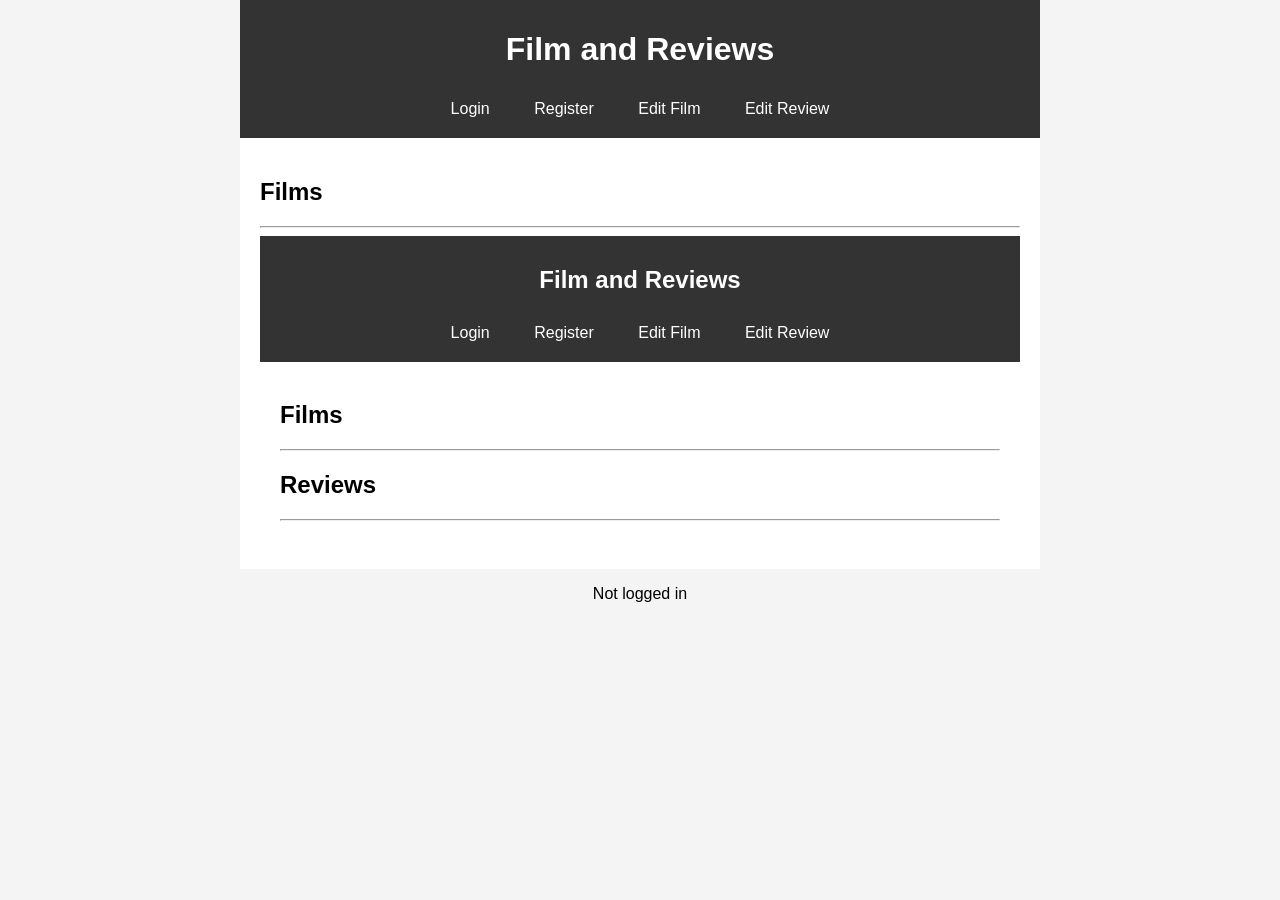
<file: movie-Cleint/index.html>
<!DOCTYPE html>
<html lang="en">
<head>
    <meta charset="UTF-8">
    <meta name="viewport" content="width=device-width, initial-scale=1.0">
    <title>Film and Reviews</title>
    <link rel="stylesheet" href="style.css">
</head>
<body>
    <header>
        <h1>Film and Reviews</h1>
        <nav>
            <a href="login.html" id="login-linku">Login</a>
            <a href="register.html">Register</a>
            <a href="EditFilm.html">Edit Film</a>
            <a href="review.html">Edit Review</a>
        </nav>
    </header>

    <main>
        <section id="films-section">
            <h2>Films</h2>
            <hr>
            <div id="films"></div>
        </section>

        <section id="reviews-section"><!DOCTYPE html>
            <html lang="en">
            
            <head>
                <meta charset="UTF-8">
                <meta name="viewport" content="width=device-width, initial-scale=1.0">
                <title>Film and Reviews</title>
                <link rel="stylesheet" href="style.css">
            </head>
            
            <body>
                <header>
                    <h1>Film and Reviews</h1>
                    <nav>
                        <a href="login.html" id="login-linku">Login</a>
                        <a href="register.html">Register</a>
                        <a href="EditFilm.html">Edit Film</a>
                        <a href="review.html">Edit Review</a>
                    </nav>
                </header>
            
                <main>
                    <div class="container">
                        <section id="films-section">
                            <h2>Films</h2>
                            <hr>
                            <div id="films"></div>
                        </section>
            
                        <section id="reviews-section">
                            <h2>Reviews</h2>
                            <hr>
                            <div id="reviews"></div>
                        </section>
                    </div>
                </main>
            
                <script src="scripts/main.js"></script>
                <script src="scripts/index.js"></script>
            
            </body>
            
            </html>
            
            <h2>Reviews</h2>
            <hr>
            <div id="reviews"></div>
        </section>
    </main>

    <script src="scripts/main.js"></script>
    <script src="scripts/index.js"></script>
    
    
</body>
</html>
</file>
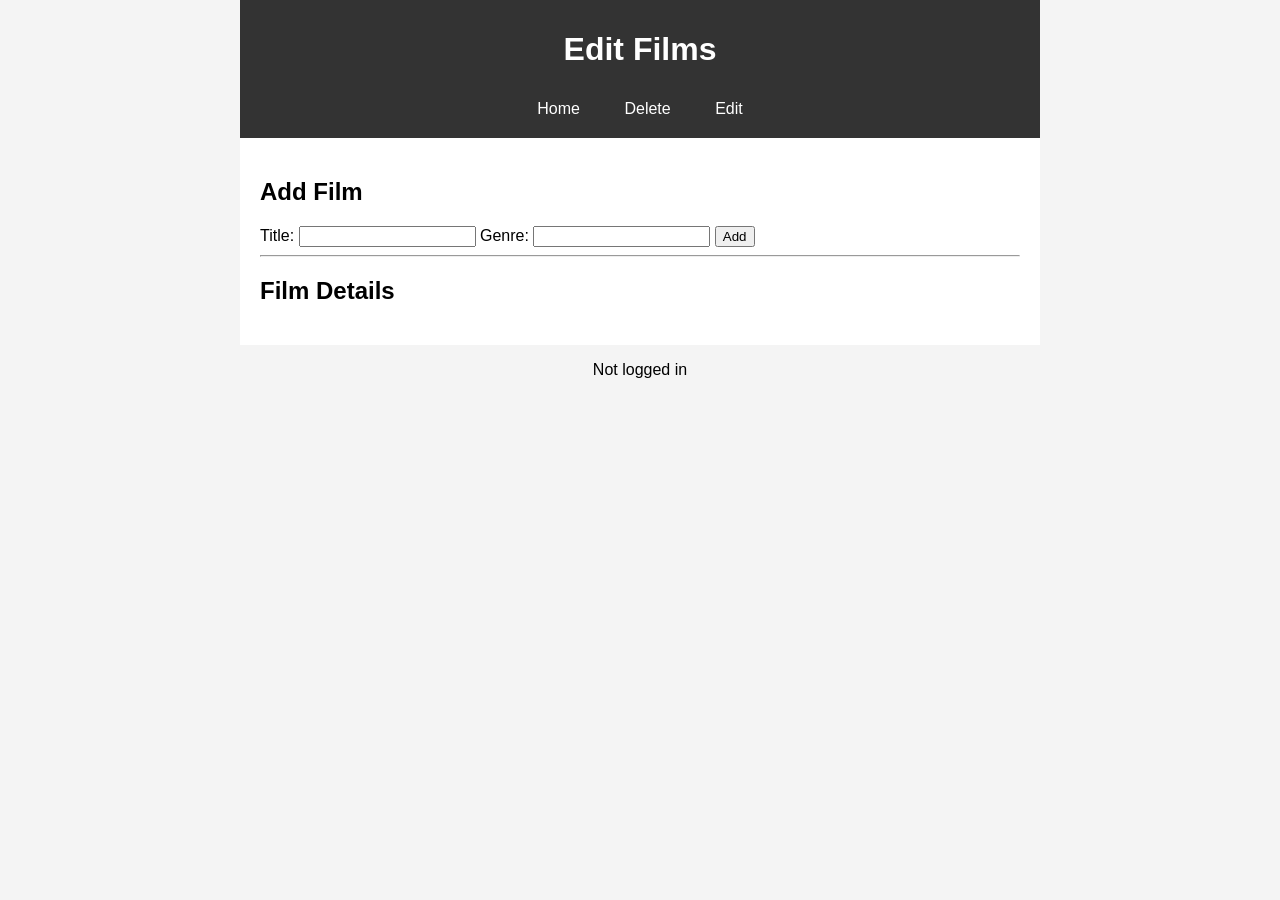
<file: movie-Cleint/AddFilm.html>
<!DOCTYPE html>
<html lang="en">

<head>
    <meta charset="UTF-8">
    <meta name="viewport" content="width=device-width, initial-scale=1.0">
    <link rel="stylesheet" href="style.css">
    <title>Add Film</title>
</head>

<body>
    <header>
        <h1>Edit Films</h1>

        <nav>
            <a href="index.html" id="login-link">Home</a>
            <a href="DeleteFilm.html" id="Delete-link">Delete</a>
            <a href="UpdateFilm.html" id="UpdateFilm">Edit</a>
        </nav>
    </header>

    <main>
        <div class="container">
            <section id="addFilmSection">
                <h2>Add Film</h2>

                <form action="" id="add-Film">
                    <label for="title">Title:</label>
                    <input type="text" name="title" id="title" required>

                    <label for="Genre">Genre:</label>
                    <input type="text" name="Genre" id="Genre" required>

                    <input type="submit" value="Add">
                </form>
            </section>

            <hr>

            <section id="filmDetailsSection">
                <h2>Film Details</h2>
                <div id="film"></div>
            </section>
        </div>
    </main>

    <script src="scripts/main.js"></script>
    <script src="scripts/addfilm.js"></script>
</body>

</html>
</file>
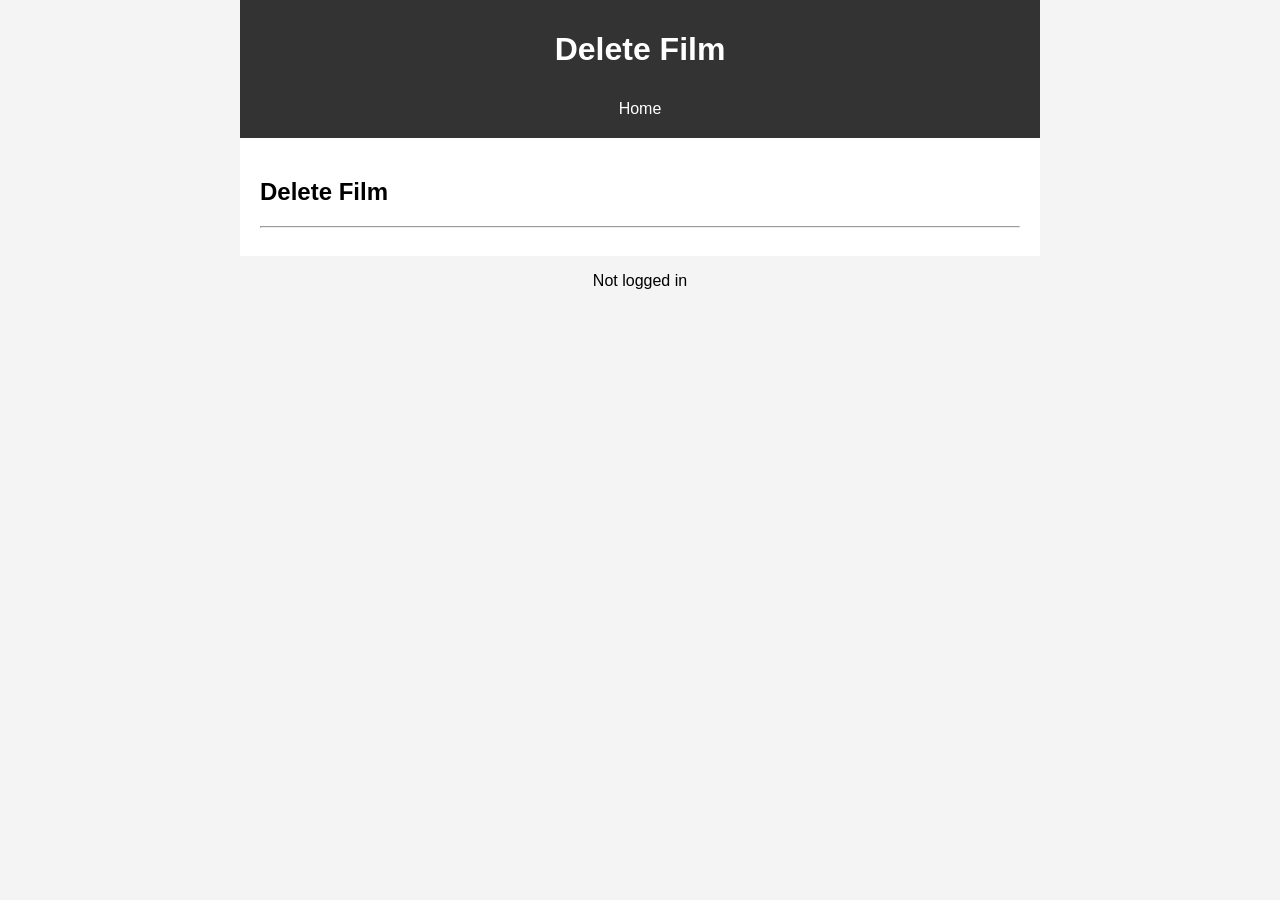
<file: movie-Cleint/DeleteFilm.html>
<!DOCTYPE html>
<html lang="en">

<head>
    <meta charset="UTF-8">
    <meta name="viewport" content="width=device-width, initial-scale=1.0">
    <link rel="stylesheet" href="style.css">
    <title>Delete Film</title>
</head>

<body>
    <header>
        <h1>Delete Film</h1>
        <nav>
            <a href="index.html" id="home-link">Home</a>
        </nav>
    </header>

    <main>
        <div class="container">
            <section id="deleteFilmSection">
                <h2>Delete Film</h2>
                <hr>
                <div id="film"></div>
            </section>
        </div>
    </main>

    <script src="scripts/main.js"></script>
    <script src="scripts/deletefilm.js"></script>
</body>

</html>
</file>
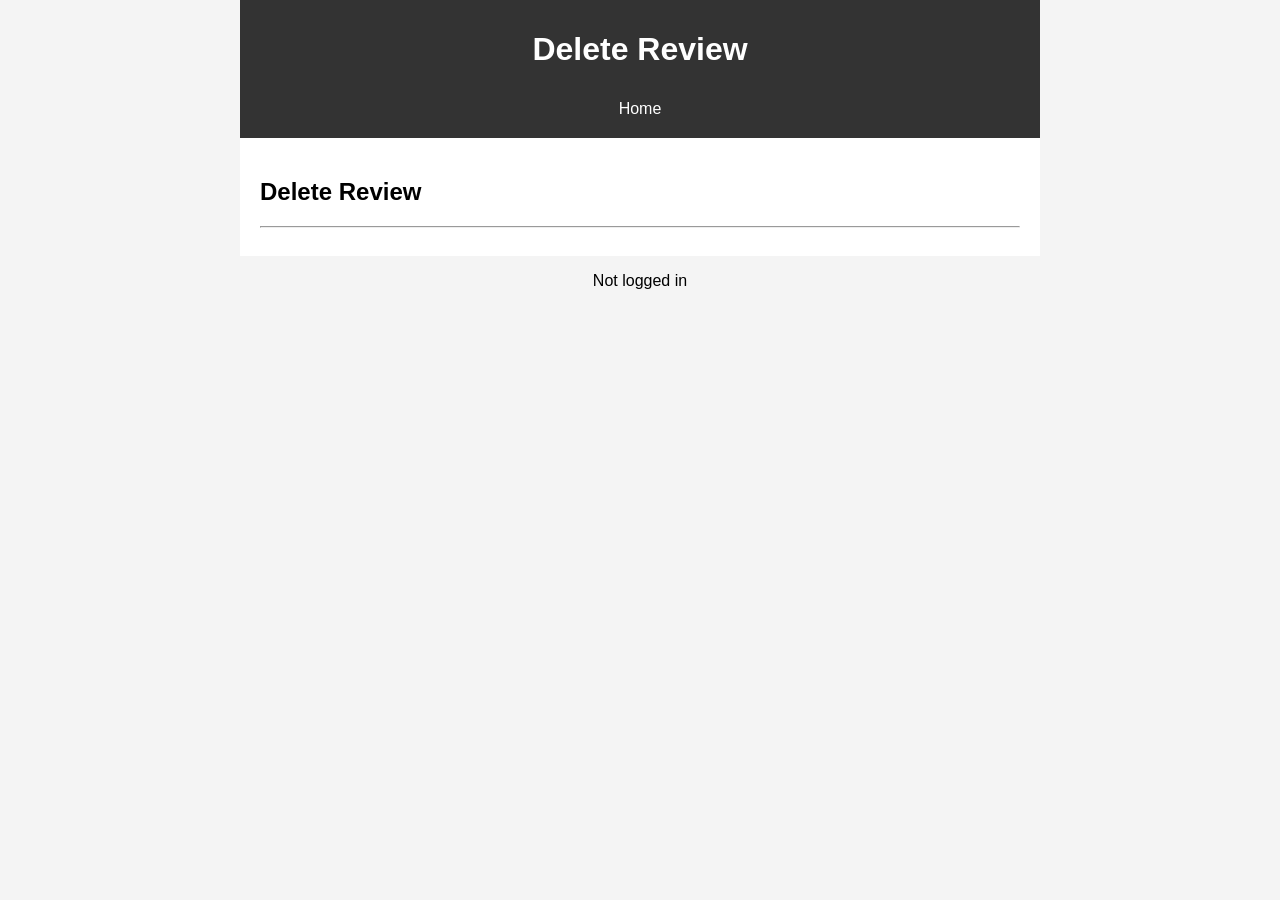
<file: movie-Cleint/DeleteReview.html>
<!DOCTYPE html>
<html lang="en">

<head>
    <meta charset="UTF-8">
    <meta name="viewport" content="width=device-width, initial-scale=1.0">
    <link rel="stylesheet" href="style.css">
    <title>Delete Review</title>
</head>

<body>
    <header>
        <h1>Delete Review</h1>
        <nav>
            <a href="index.html" id="home-link">Home</a>
        </nav>
    </header>

    <main>
        <div class="container">
            <section id="deleteReviewSection">
                <h2>Delete Review</h2>
                <hr>
                <div id="rreview"></div>
                <form id="delete-Review">
                    <!-- Add your form content here -->
                </form>
                <div id="review"></div>
            </section>
        </div>
    </main>

    <script src="scripts/main.js"></script>
    <script src="scripts/deletereview.js"></script>
</body>

</html>
</file>
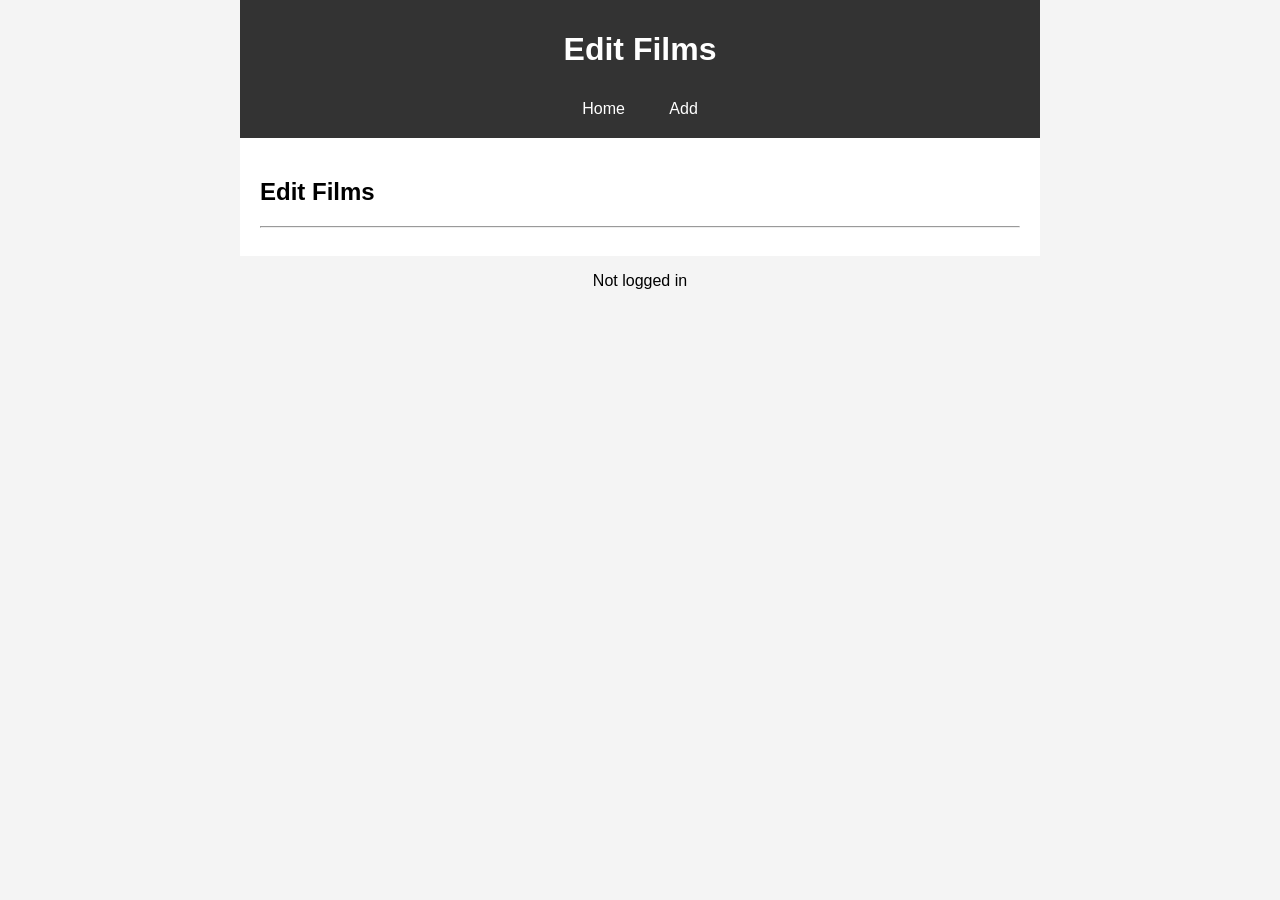
<file: movie-Cleint/EditFilm.html>
<!DOCTYPE html>
<html lang="en">

<head>
    <meta charset="UTF-8">
    <meta name="viewport" content="width=device-width, initial-scale=1.0">
    <title>Edit Film</title>
    <link rel="stylesheet" href="style.css">
</head>

<body>
    <header>
        <h1>Edit Films</h1>
        <nav>
            <a href="index.html" id="home-link">Home</a>
            <a href="AddFilm.html" id="add-film-link">Add</a>
        </nav>
    </header>

    <main>
        <div class="container">
            <section id="editFilmSection">
                <h2>Edit Films</h2>
                <hr>
                <div id="films"></div>
            </section>
        </div>
    </main>

    <script src="scripts/main.js"></script>
    <script src="scripts/editfilm.js"></script>
</body>

</html>
</file>
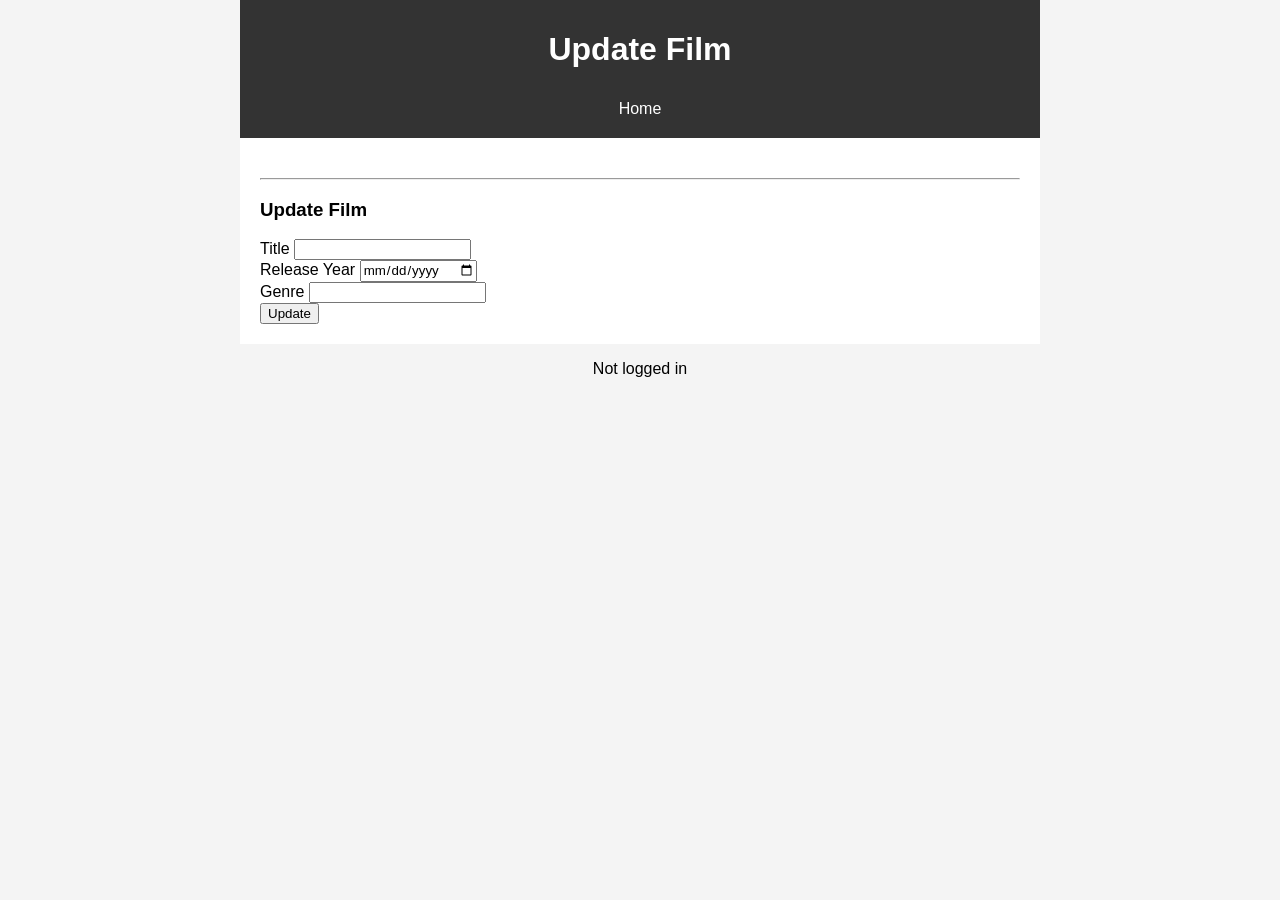
<file: movie-Cleint/EditThisFilm.html>
<!DOCTYPE html>
<html lang="en">

<head>
    <meta charset="UTF-8">
    <meta name="viewport" content="width=device-width, initial-scale=1.0">
    <link rel="stylesheet" href="style.css">
    <title>Update Film</title>
</head>

<body>
    <header>
        <h1>Update Film</h1>
        <nav>
            <a href="index.html" id="home-link">Home</a>
        </nav>
    </header>

    <main>
        <div class="container">
            <section id="updateFilmSection">
                <h2></h2>
                <hr>
                <div id="film"></div>

                <!-- Update form -->
                <form id="update-Film">
                    <h3>Update Film</h3>

                    <label for="title">Title</label>
                    <input type="text" id="title" name="title" required><br>

                    <label for="releaseYear">Release Year</label>
                    <input type="date" id="releaseYear" name="releaseYear" required><br>

                    <label for="genre">Genre</label>
                    <input type="text" id="genre" name="genre" required><br>

                    <input type="submit" value="Update">
                </form>
            </section>
        </div>
    </main>

    <script src="scripts/main.js"></script>
    <script src="scripts/editthisfilm.js"></script>
</body>

</html>
</file>
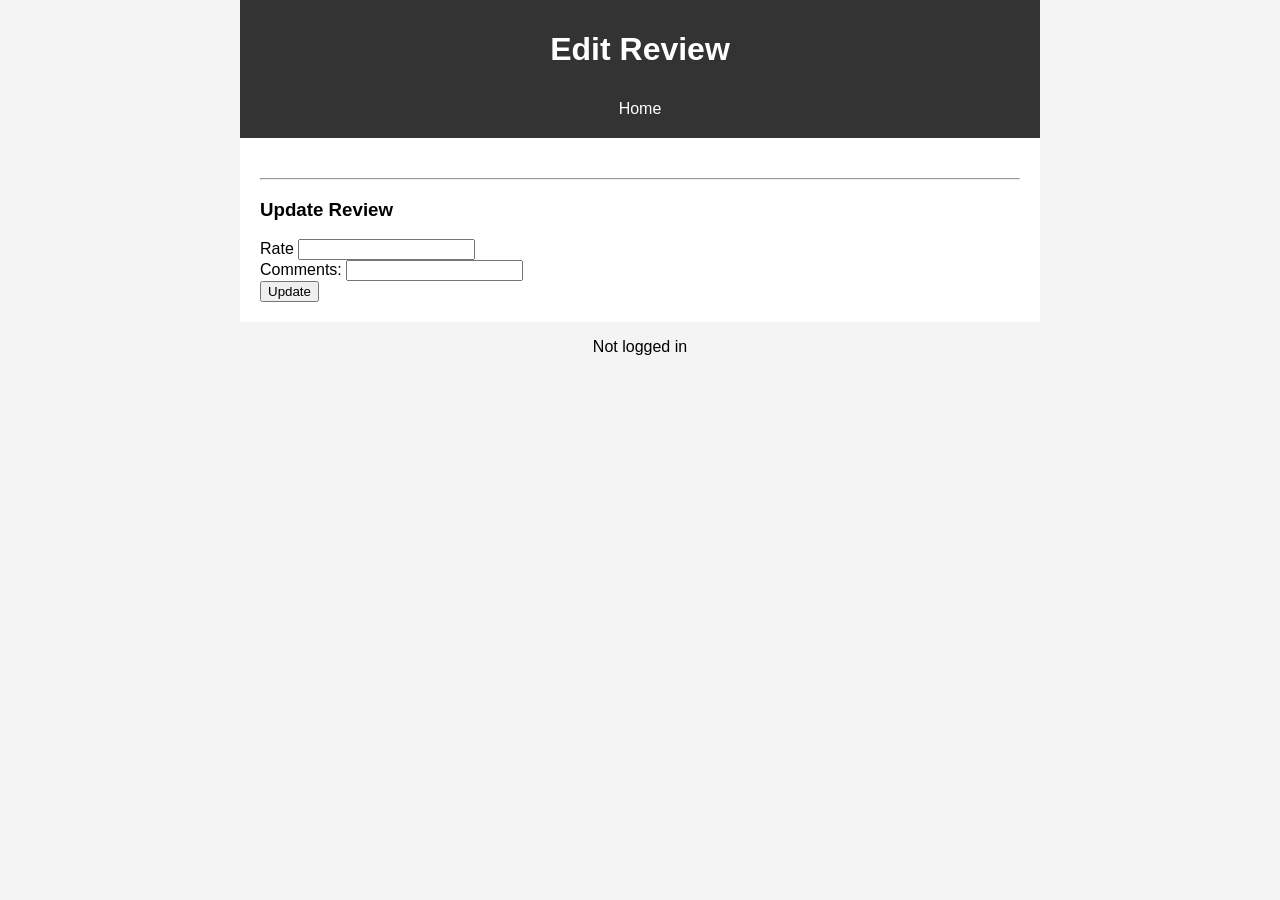
<file: movie-Cleint/EditThisReview.html>
<!DOCTYPE html>
<html lang="en">

<head>
    <meta charset="UTF-8">
    <meta name="viewport" content="width=device-width, initial-scale=1.0">
    <link rel="stylesheet" href="style.css">
    <title>Update Review</title>
</head>

<body>
    <header>
        <h1>Edit Review</h1>
        <nav>
            <a href="index.html">Home</a>
        </nav>
    </header>

    <main>
        <div class="container">
            <section id="updateReviewSection">
                <h2></h2>
                <hr>
                <div id="review"></div>

                <!-- Update form -->
                <form id="update-Review">
                    <h3>Update Review</h3>

                    <label for="rate">Rate</label>
                    <input type="number" id="rate" name="rate" required><br>

                    <label for="comments">Comments:</label>
                    <input type="text" id="comments" name="comments" required><br>

                    <input type="submit" value="Update">
                </form>
            </section>
        </div>
    </main>

    <script src="scripts/main.js"></script>
    <script src="scripts/editthisreview.js"></script>
</body>

</html>
</file>
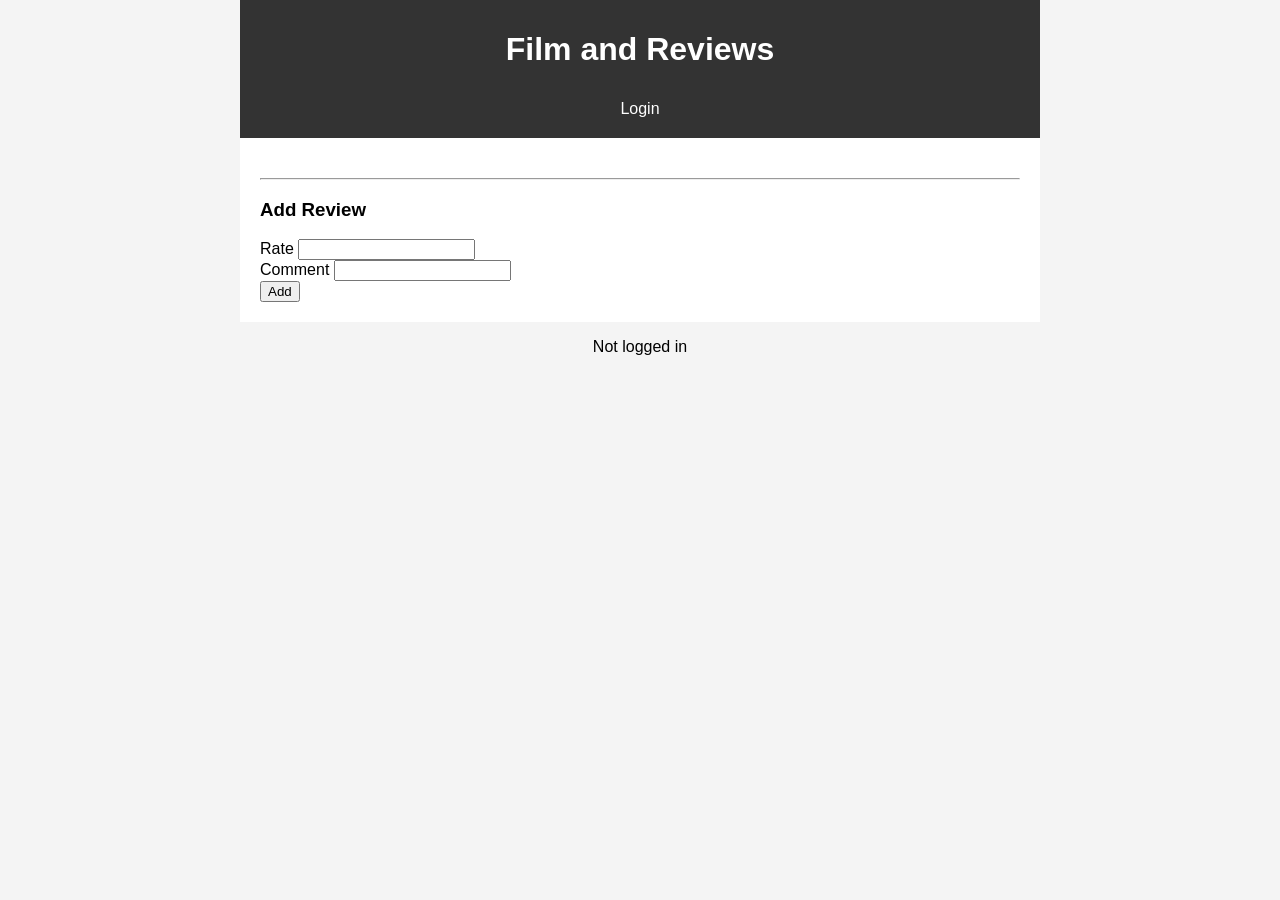
<file: movie-Cleint/film.html>
<!DOCTYPE html>
<html lang="en">

<head>
    <meta charset="UTF-8">
    <meta name="viewport" content="width=device-width, initial-scale=1.0">
    <title>Film and Reviews</title>
    <link rel="stylesheet" href="style.css">
</head>

<body>
    <header>
        <h1>Film and Reviews</h1>
        <nav>
            <a href="index.html" id="login-link">Login</a>
        </nav>
    </header>

    <main>
        <div class="container">
            <section id="addReviewSection">
                <h2></h2>
                <hr>
                <div id="film"></div>

                <form action="" id="add-Review">
                    <h3>Add Review</h3>

                    <label for="rate">Rate</label>
                    <input type="number" name="rate" id="rate" required><br>

                    <label for="comments">Comment</label>
                    <input type="text" name="comments" id="comments" required><br>

                    <input type="submit" value="Add">
                </form>
            </section>
        </div>
    </main>

    <script src="scripts/main.js"></script>
    <script src="scripts/film.js"></script>

</body>

</html>
</file>
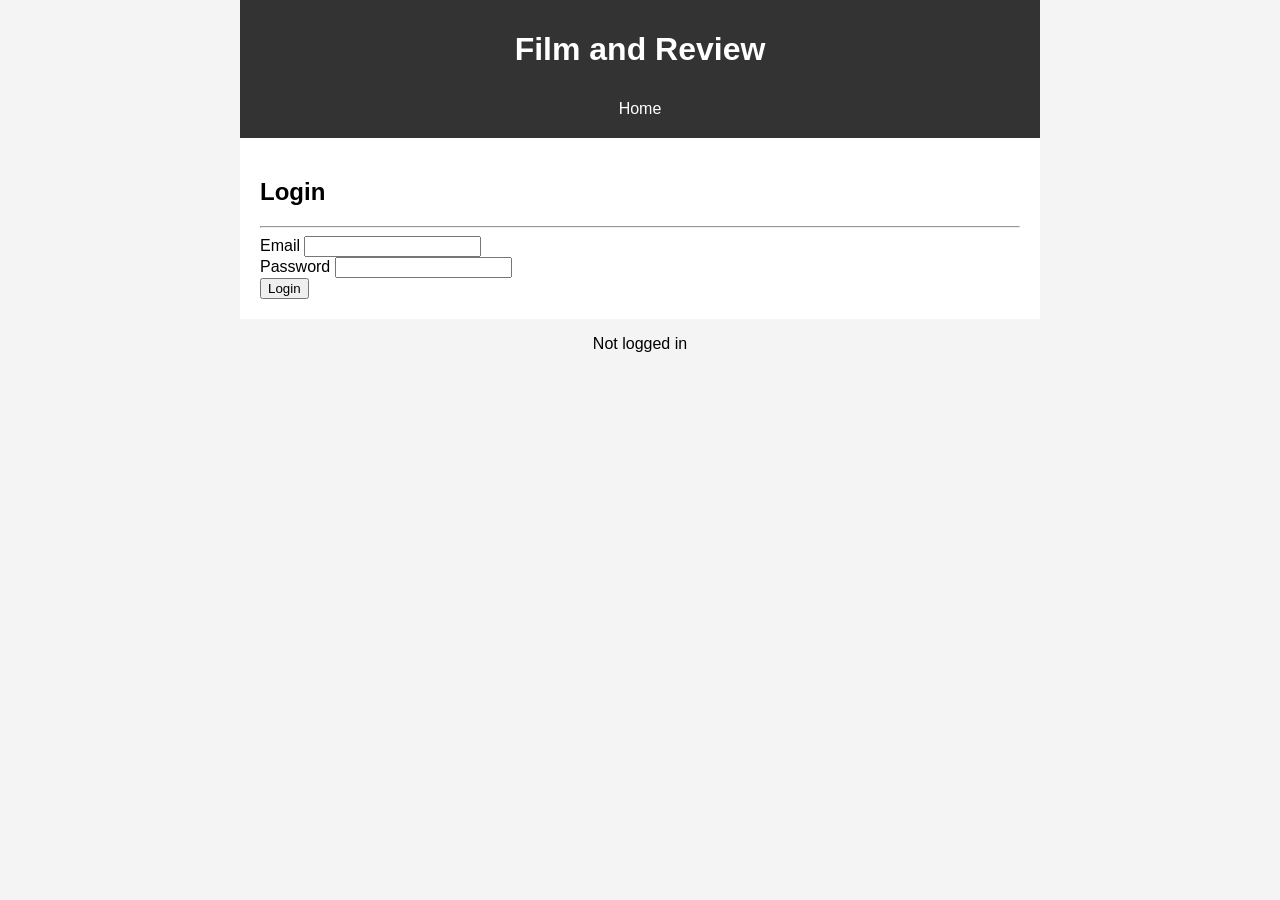
<file: movie-Cleint/login.html>
<!DOCTYPE html>
<html lang="en">

<head>
    <meta charset="UTF-8">
    <meta name="viewport" content="width=device-width, initial-scale=1.0">
    <title>Film and Review - Login</title>
    <link rel="stylesheet" href="style.css">
</head>

<body>
    <header>
        <h1>Film and Review</h1>
        <nav>
            <a href="index.html">Home</a>
        </nav>
    </header>

    <main>
        <div class="container">
            <section id="login-section">
                <h2>Login</h2>
                <p id="error"></p>
                <hr>
                <form action="" id="login-form">
                    <label for="email">Email</label>
                    <input type="email" name="email" id="email"> <br>

                    <label for="password">Password</label>
                    <input type="password" name="password" id="password"> <br>

                    <input type="submit" value="Login">
                </form>
            </section>
        </div>
    </main>

    <script src="scripts/main.js"></script>
    <script src="scripts/login.js"></script>
</body>

</html>
</file>
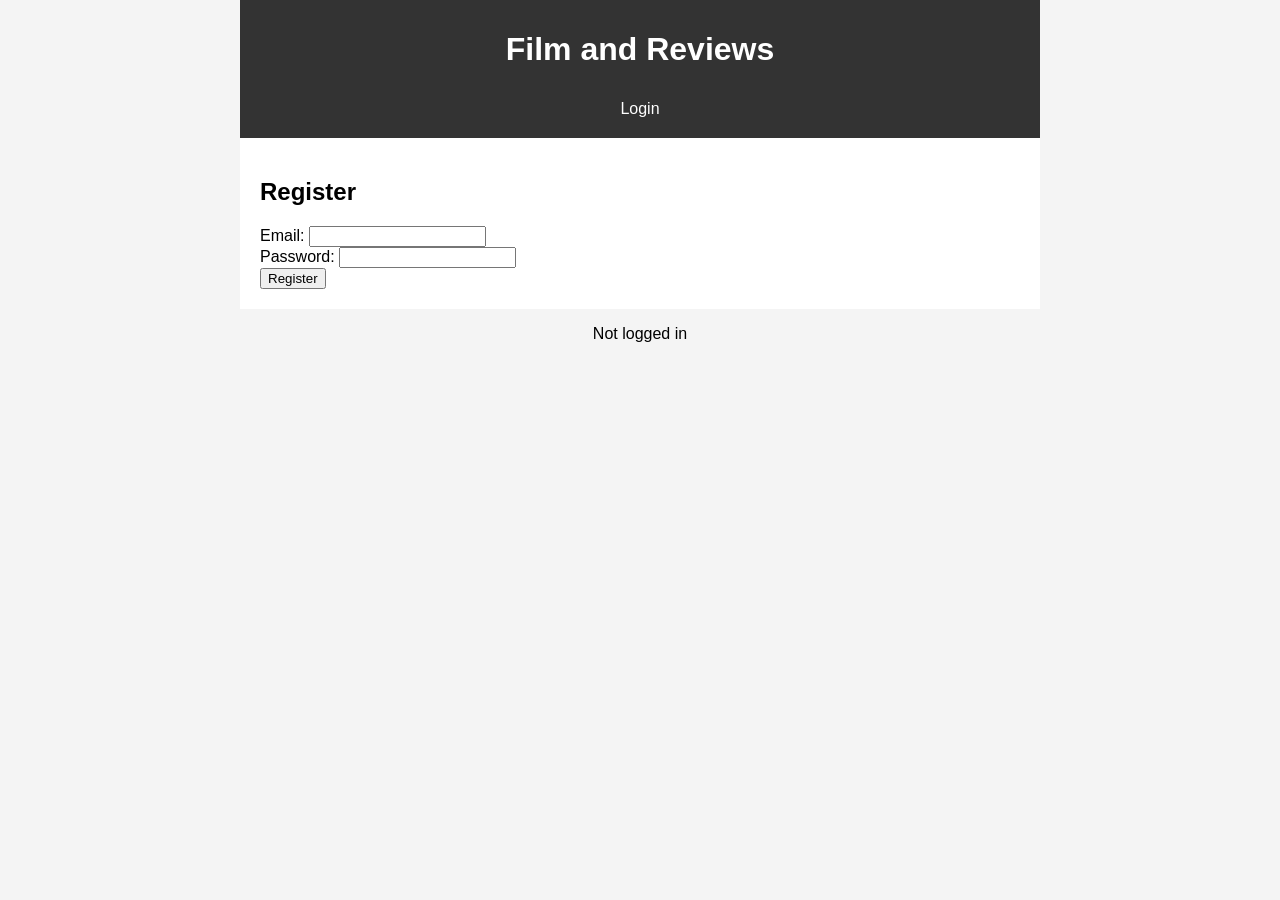
<file: movie-Cleint/register.html>
<!DOCTYPE html>
<html lang="en">

<head>
    <meta charset="UTF-8">
    <meta name="viewport" content="width=device-width, initial-scale=1.0">
    <title>Register - Film and Reviews</title>
    <link rel="stylesheet" href="style.css">
</head>

<body>
    <header>
        <h1>Film and Reviews</h1>
        <nav>
            <a href="index.html" id="login-link">Login</a>
        </nav>
    </header>

    <main>
        <div class="container">
            <section id="register-section">
                <h2>Register</h2>
                <form id="register-form">
                    <label for="register-email">Email:</label>
                    <input type="email" id="register-email" required>
                    <br>
                    <label for="register-password">Password:</label>
                    <input type="password" id="register-password" required>
                    <br>
                    <button type="submit">Register</button>
                </form>
            </section>
        </div>
    </main>

    <script src="scripts/main.js"></script>
    <script src="scripts/register.js"></script>
</body>

</html>
</file>
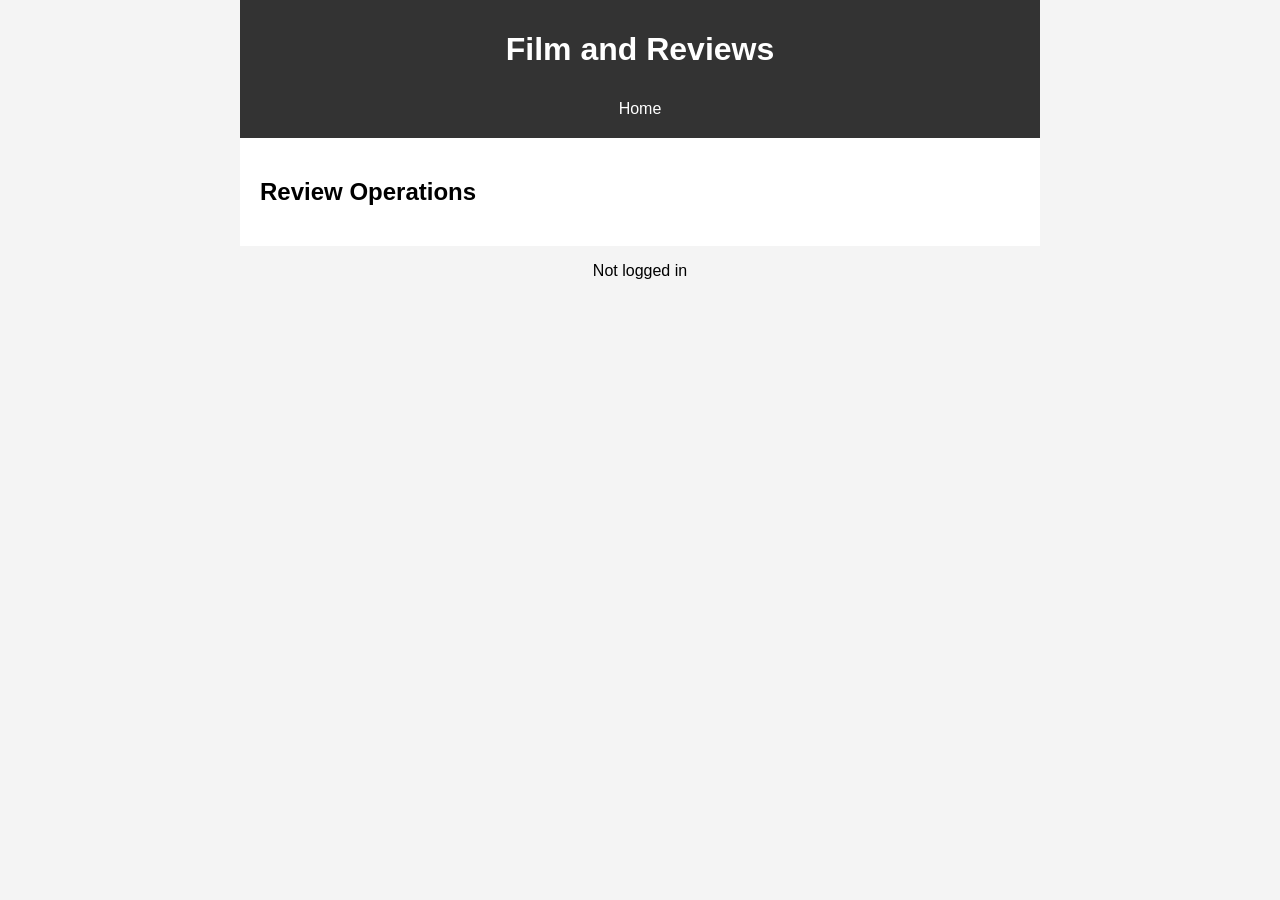
<file: movie-Cleint/review.html>
<!DOCTYPE html>
<html lang="en">

<head>
    <meta charset="UTF-8">
    <meta name="viewport" content="width=device-width, initial-scale=1.0">
    <title>Review Operations - Film and Reviews</title>
    <link rel="stylesheet" href="style.css">
</head>

<body>
    <header>
        <h1>Film and Reviews</h1>
        <nav>
            <a href="index.html">Home</a>
        </nav>
    </header>

    <main>
        <div class="container">
            <section id="reviews-section">
                <h2>Review Operations</h2>
                <div id="reviews"></div>
            </section>
        </div>
    </main>

    <script src="scripts/main.js"></script>
    <script src="scripts/reviews.js"></script>
</body>

</html>
</file>
<file: movie-Cleint/style.css>
*{
    box-sizing: border-box;
    font-family: Arial, Helvetica, sans-serif
}

body{
    margin: 0;
    padding: 0;
    background-color: #f4f4f4;
}

/* Header */
header{
    background-color: #333;
    color: #fff;
    padding: 10px 0;
    text-align: center;
    max-width: 800px;
    margin: 0 auto;
}

/* Navigation */
nav{
    background-color: #333;
    color: #fff;
    text-align: center;
    padding: 10px 0;
}

nav a{
    color: #fff;
    text-decoration: none;
    padding: 10px 20px;
}

nav a:hover{
    background-color: #fff;
    color: #333;
}

/* Main */
main{
    padding: 20px;
    max-width: 800px;
    margin: 0 auto;
    background-color: #fff;
}

body > p{
    text-align: center;
}
</file>
